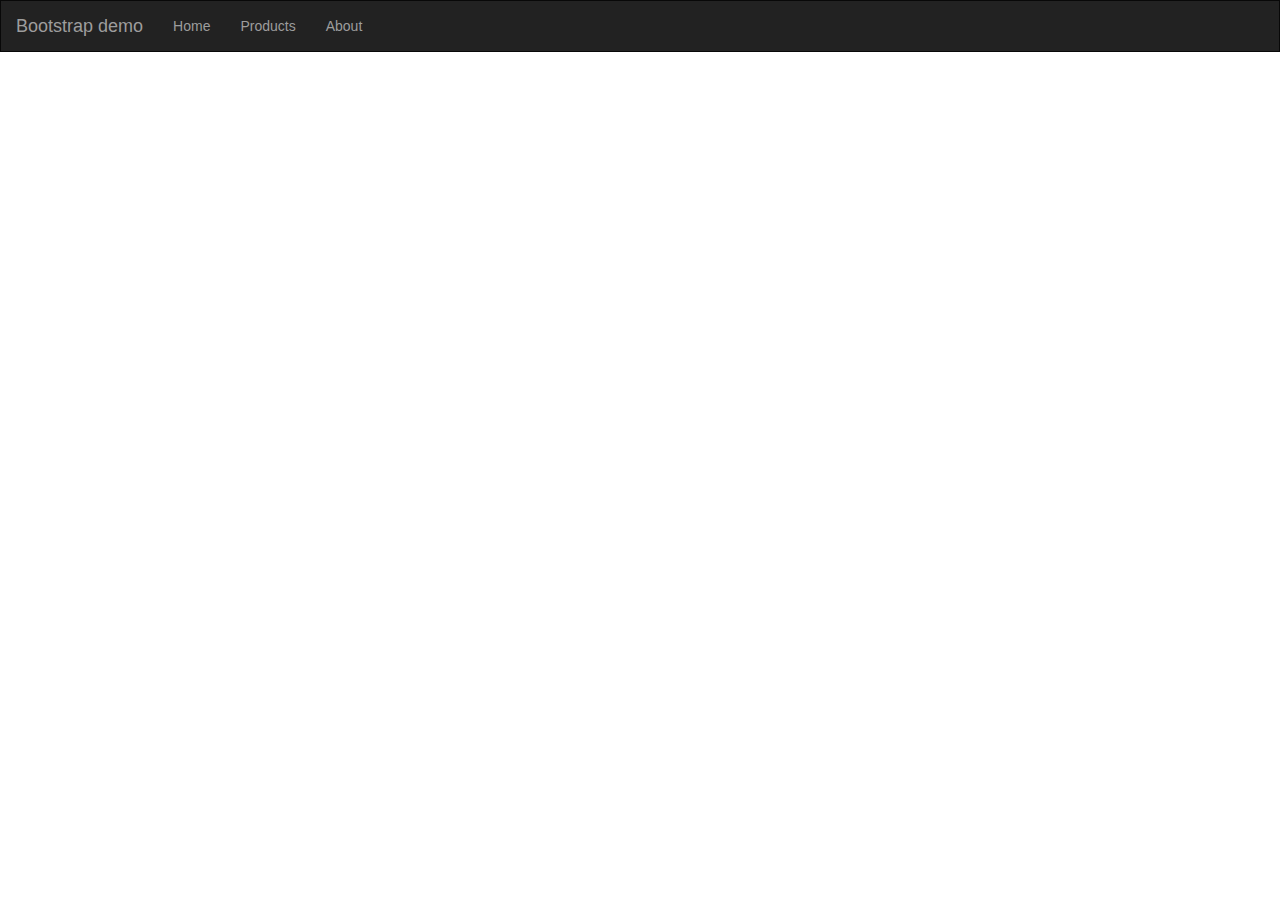
<file: Index.html>
﻿<!DOCTYPE html>
<html ng-app="shopModule">
<head>
    <title>Bootstrap workshop</title>
    <meta name="viewport" content="width=device-width, initial-scale=1.0" />
	<meta charset="utf-8" />
    <link href="CSS/master.css" rel="stylesheet" />
    <base href="/" />
</head>
<body ng-controller="MainController">
    <header ng-include="'Views/Partials/Navbar.html'"></header>

    <main class="container-fluid no-whitespace" ng-view></main>

    <!-- 3rd party libs and frameworks -->
    <script src="Scripts/jquery-3.1.0.min.js"></script>
    <script src="Scripts/bootstrap.min.js"></script>
    <script src="Scripts/angular.js"></script>
    <script src="Scripts/angular-route.js"></script>

    <!-- Misc -->
    <!--<script src="Scripts/bootstrap-set-active.js"></script>-->

    <!-- Modules -->
    <script src="Scripts/Modules/module.js"></script>

    <!-- Routes -->
    <script src="Scripts/Routes/route.js"></script>

    <!-- Controllers -->
    <script src="Scripts/Controllers/main.controller.js"></script>
    <script src="Scripts/Controllers/home.controller.js"></script>
    <script src="Scripts/Controllers/products.controller.js"></script>
    <script src="Scripts/Controllers/product.controller.js"></script>
    <script src="Scripts/Controllers/about.controller.js"></script>
</body>
</html>
</file>
<file: CSS/master.css>
﻿@import url(../Content/bootstrap.min.css);

/* Components */
@import url(../CSS/Components/navbar.css);
@import url(../CSS/Components/carousel.css);
@import url(../CSS/Components/glyphicons.css);

/* Layout */
@import url(../CSS/Layout/layout.css);
</file>
